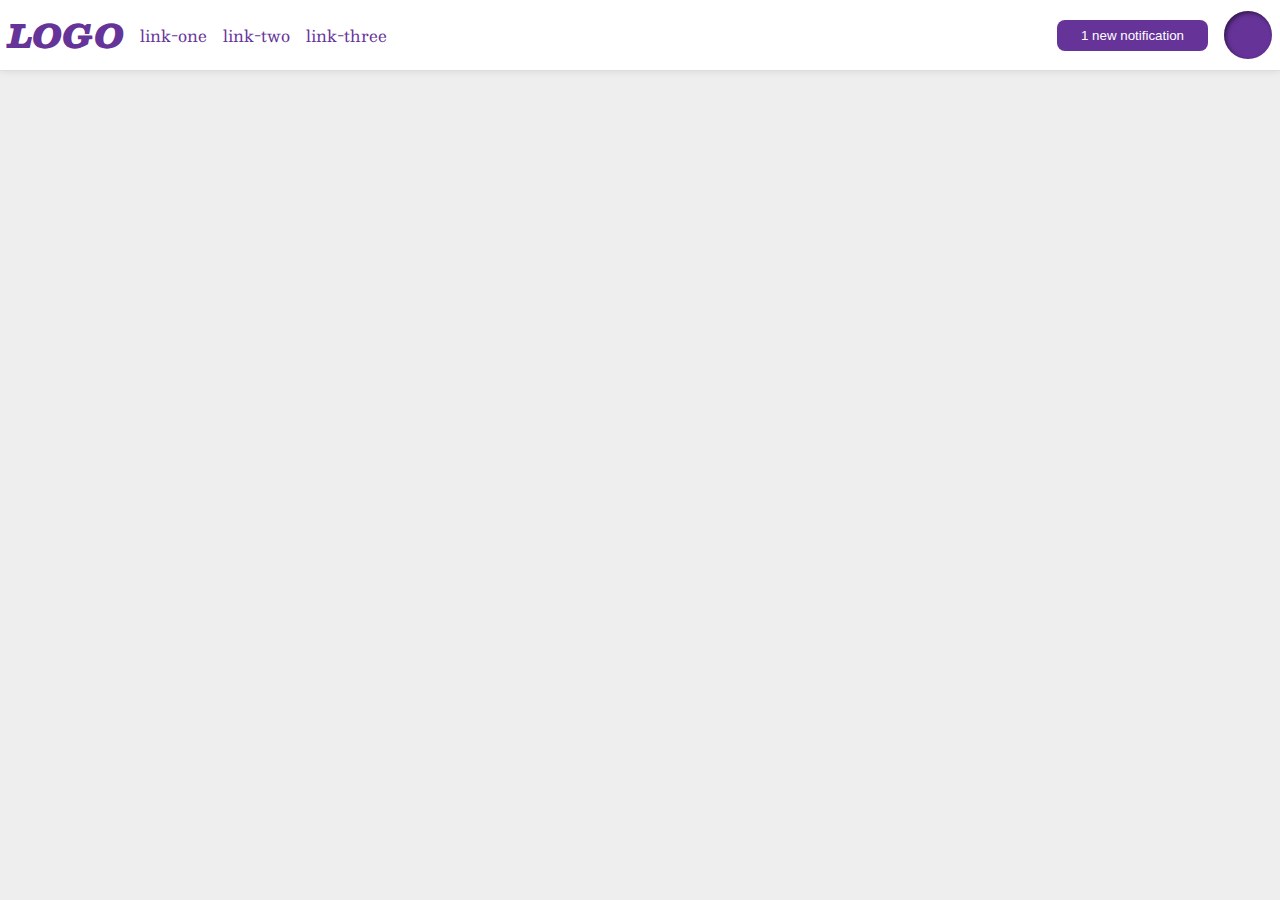
<file: flex/03-flex-header-2/index.html>
<!DOCTYPE html>
<html lang="en">
  <head>
    <meta charset="UTF-8">
    <meta http-equiv="X-UA-Compatible" content="IE=edge">
    <meta name="viewport" content="width=device-width, initial-scale=1.0">
    <title>Flex Header 2</title>
    <link rel="stylesheet" href="style.css">
  </head>
  <body>
    <div class="header">
      <div class="left">
        <div class="logo">
          LOGO
        </div>
        <ul class="links">
          <li><a href="google.com">link-one</a></li>
          <li><a href="google.com">link-two</a></li>
          <li><a href="google.com">link-three</a></li>
        </ul>
    </div>
      <div class="right">
          <button class="notifications">
            1 new notification
          </button>
          <div class="profile-image"></div>
      </div>
    </div>
  </body>
</html>
</file>
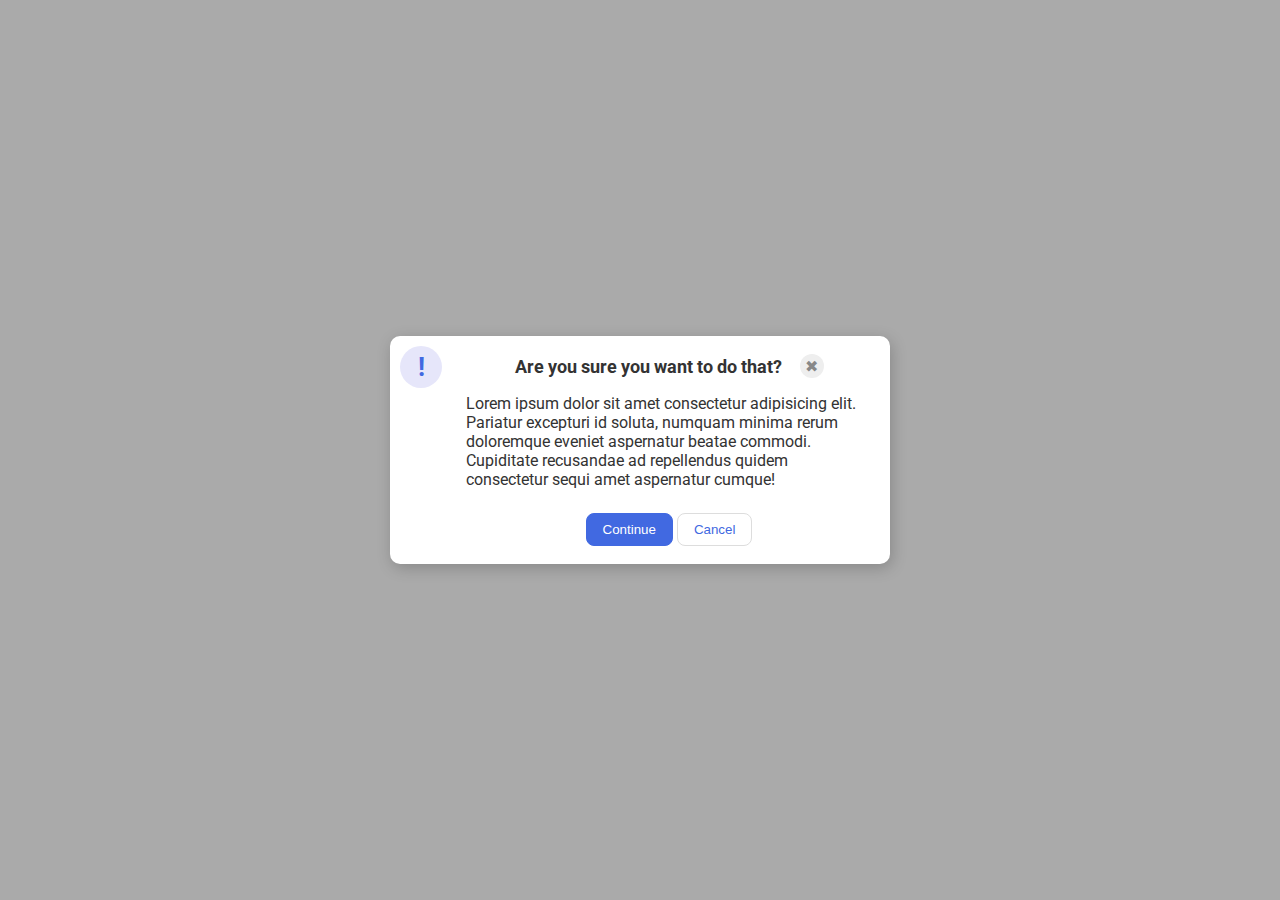
<file: flex/05-flex-modal/index.html>
<!DOCTYPE html>
<html lang="en">
  <head>
    <meta charset="UTF-8">
    <meta http-equiv="X-UA-Compatible" content="IE=edge">
    <meta name="viewport" content="width=device-width, initial-scale=1.0">
    <link rel="stylesheet" href="style.css">
    <title>Modal</title>
  </head>
  <body>
    <div class="modal">
      <div class="icon">!</div>

      <div class="container">
         
            <div class="header">Are you sure you want to do that?
            <div class="close-button">✖</div>
            </div>
       
        <div class="text">Lorem ipsum dolor sit amet consectetur adipisicing elit. Pariatur excepturi id soluta, numquam minima rerum doloremque eveniet aspernatur beatae commodi. Cupiditate recusandae ad repellendus quidem consectetur sequi amet aspernatur cumque!</div>

        <div class="bottom">        
          <button class="continue">Continue</button>
          <button class="cancel">Cancel</button>
        </div>
      </div>
    </div>
  </body>
</html>
</file>
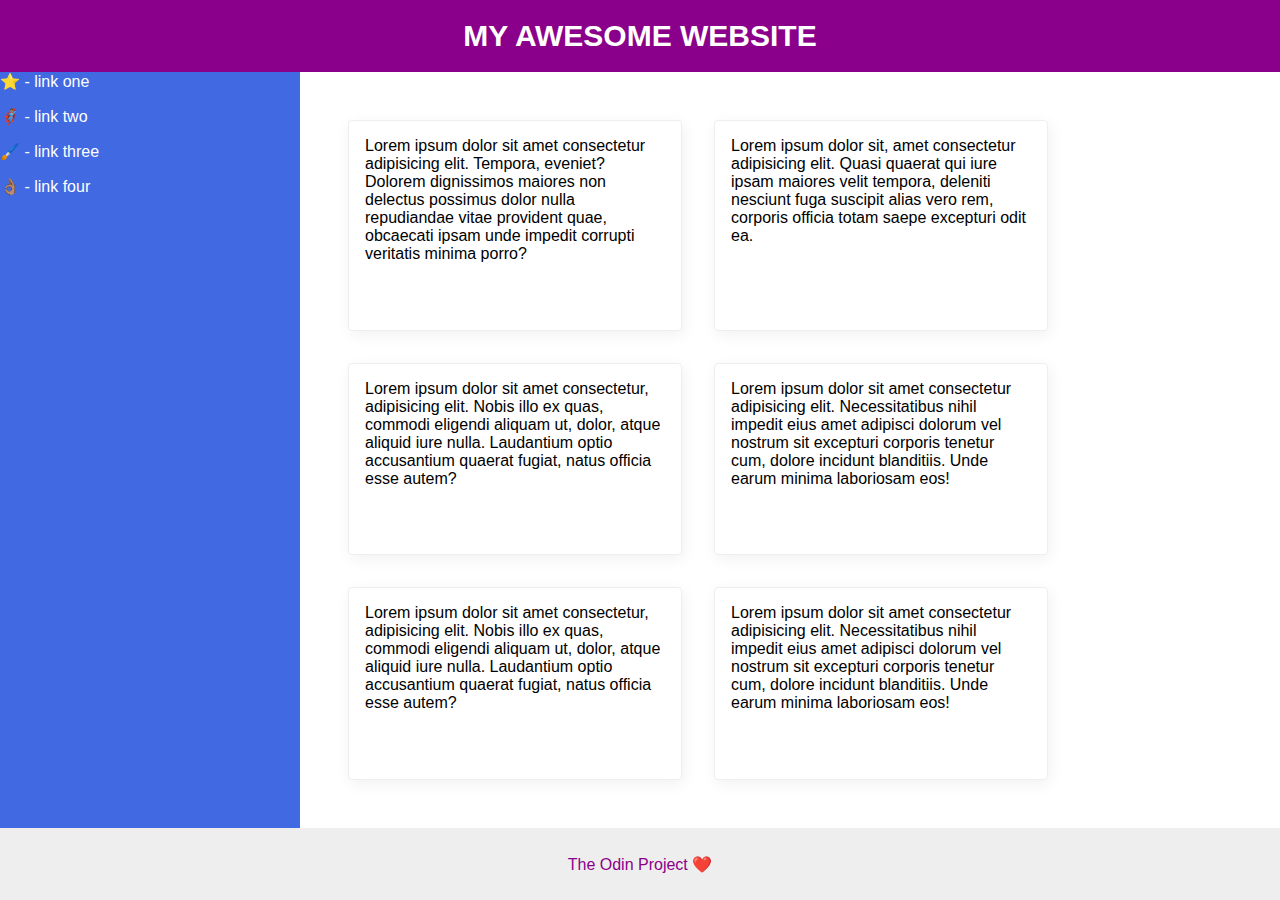
<file: flex/07-flex-layout-2/index.html>
<!DOCTYPE html>
<html lang="en">
  <head>
    <meta charset="UTF-8">
    <meta http-equiv="X-UA-Compatible" content="IE=edge">
    <meta name="viewport" content="width=device-width, initial-scale=1.0">
    <title>The Holy Grail</title>
    <link rel="stylesheet" href="style.css">
  </head>
  <body>
    <div class="header">
      MY AWESOME WEBSITE
    </div>
    
    <div class="main">

      <div class="sidebar">
        <ul>
          <li><a href="#">⭐ - link one</a></li>
          <li><a href="#">🦸🏽‍♂️ - link two</a></li>
          <li><a href="#">🖌️ - link three</a></li>
          <li><a href="#">👌🏽 - link four</a></li>
        </ul>
      </div>

      <div class="mainbar">
        <div class="card">Lorem ipsum dolor sit amet consectetur adipisicing elit. Tempora, eveniet? Dolorem dignissimos maiores non delectus possimus dolor nulla repudiandae vitae provident quae, obcaecati ipsam unde impedit corrupti veritatis minima porro?</div>
        <div class="card">Lorem ipsum dolor sit, amet consectetur adipisicing elit. Quasi quaerat qui iure ipsam maiores velit tempora, deleniti nesciunt fuga suscipit alias vero rem, corporis officia totam saepe excepturi odit ea.</div>
        <div class="card">Lorem ipsum dolor sit amet consectetur, adipisicing elit. Nobis illo ex quas, commodi eligendi aliquam ut, dolor, atque aliquid iure nulla. Laudantium optio accusantium quaerat fugiat, natus officia esse autem?</div>
        <div class="card">Lorem ipsum dolor sit amet consectetur adipisicing elit. Necessitatibus nihil impedit eius amet adipisci dolorum vel nostrum sit excepturi corporis tenetur cum, dolore incidunt blanditiis. Unde earum minima laboriosam eos!</div>
        <div class="card">Lorem ipsum dolor sit amet consectetur, adipisicing elit. Nobis illo ex quas, commodi eligendi aliquam ut, dolor, atque aliquid iure nulla. Laudantium optio accusantium quaerat fugiat, natus officia esse autem?</div>
        <div class="card">Lorem ipsum dolor sit amet consectetur adipisicing elit. Necessitatibus nihil impedit eius amet adipisci dolorum vel nostrum sit excepturi corporis tenetur cum, dolore incidunt blanditiis. Unde earum minima laboriosam eos!</div>
      </div>  
    </div>
    <div class="footer">
      The Odin Project ❤️
    </div>
  </body>
</html>
</file>
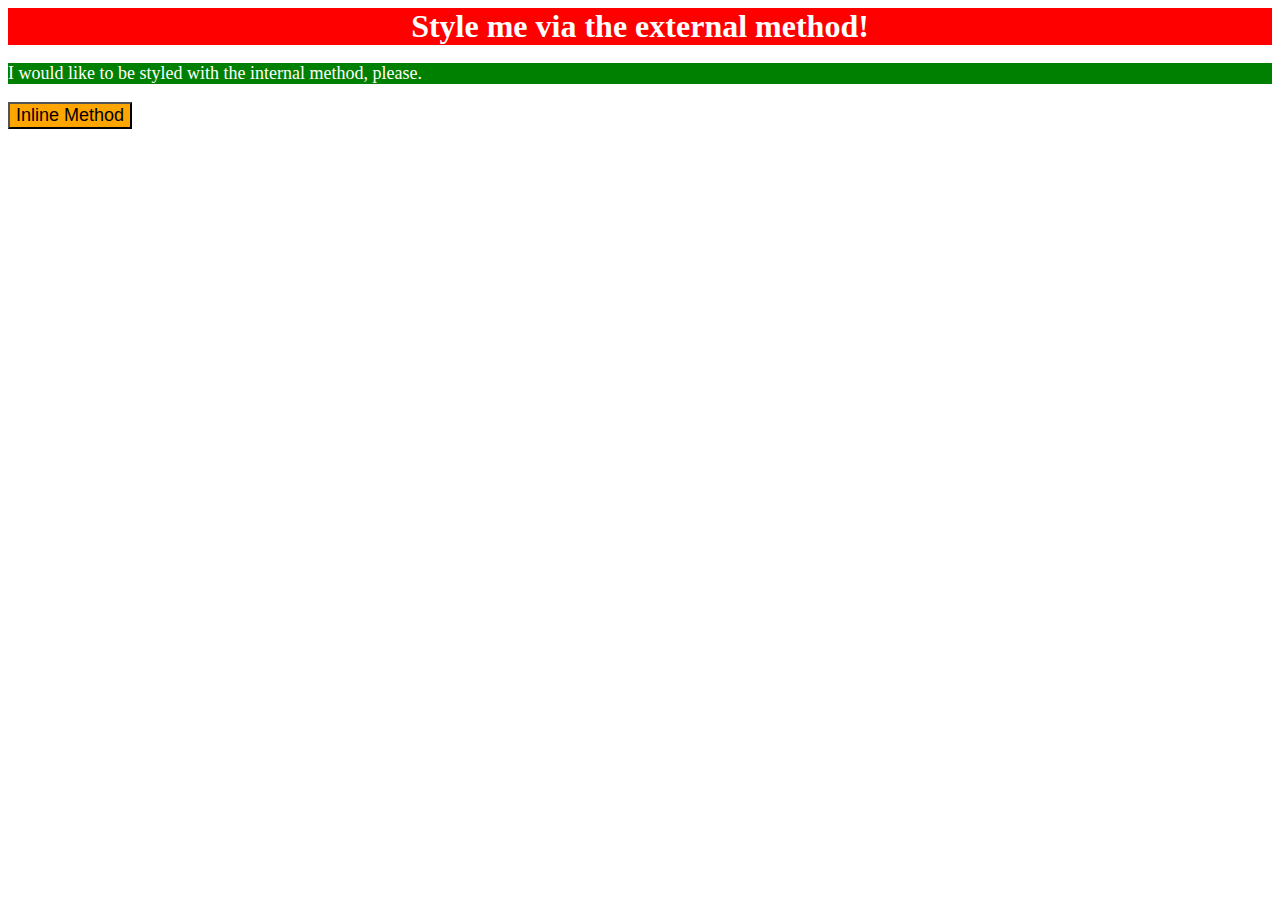
<file: foundations/01-css-methods/index.html>
<!DOCTYPE html>
<html lang="en">
  <head>
    <meta charset="UTF-8">
    <meta http-equiv="X-UA-Compatible" content="IE=edge">
    <meta name="viewport" content="width=device-width, initial-scale=1.0">
    <title>Methods for Adding CSS</title>
    <link rel="stylesheet" href="style.css">
    <style>
      p {
        background-color: green;
        color: white;
        font-size: 18px;

      }
    </style>
  </head>
  <body>
    <div>Style me via the external method!</div>
    <p>I would like to be styled with the internal method, please.</p>
    <button style="background-color: orange; font-size: 18px;">Inline Method</button>
  </body>
</html>
</file>
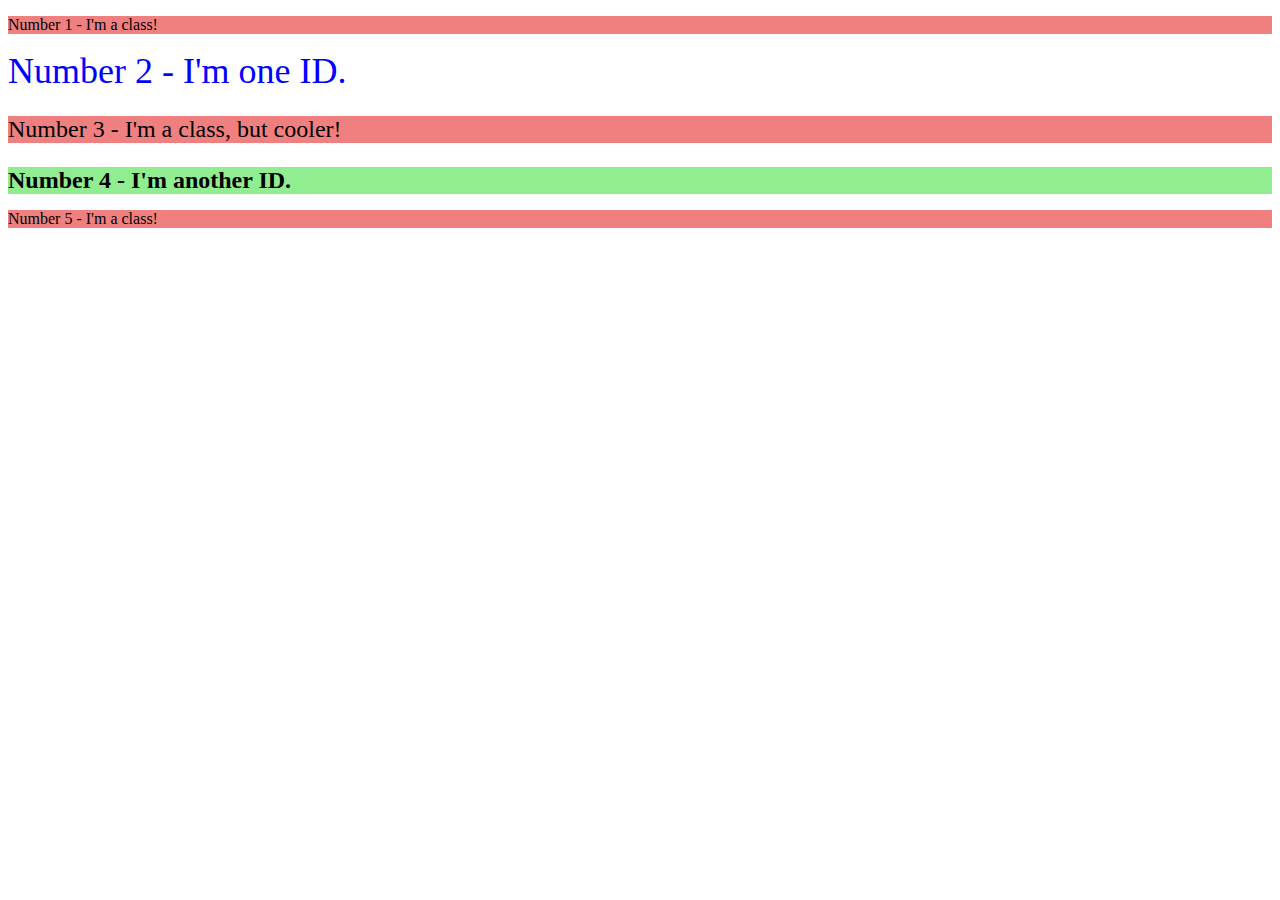
<file: foundations/02-class-id-selectors/index.html>
<!DOCTYPE html>
<html lang="en">
  <head>
    <meta charset="UTF-8">
    <meta http-equiv="X-UA-Compatible" content="IE=edge">
    <meta name="viewport" content="width=device-width, initial-scale=1.0">
    <title>Class and ID Selectors</title>
    <link rel="stylesheet" href="style.css">
  </head>
  <body>
    <p class="gen">Number 1 - I'm a class!</p>
    <div class="second">Number 2 - I'm one ID.</div>
    <p class="third gen">Number 3 - I'm a class, but cooler!</p>
    <div class="fourth">Number 4 - I'm another ID.</div>
    <p class="gen">Number 5 - I'm a class!</p>
  </body>
</html>
</file>
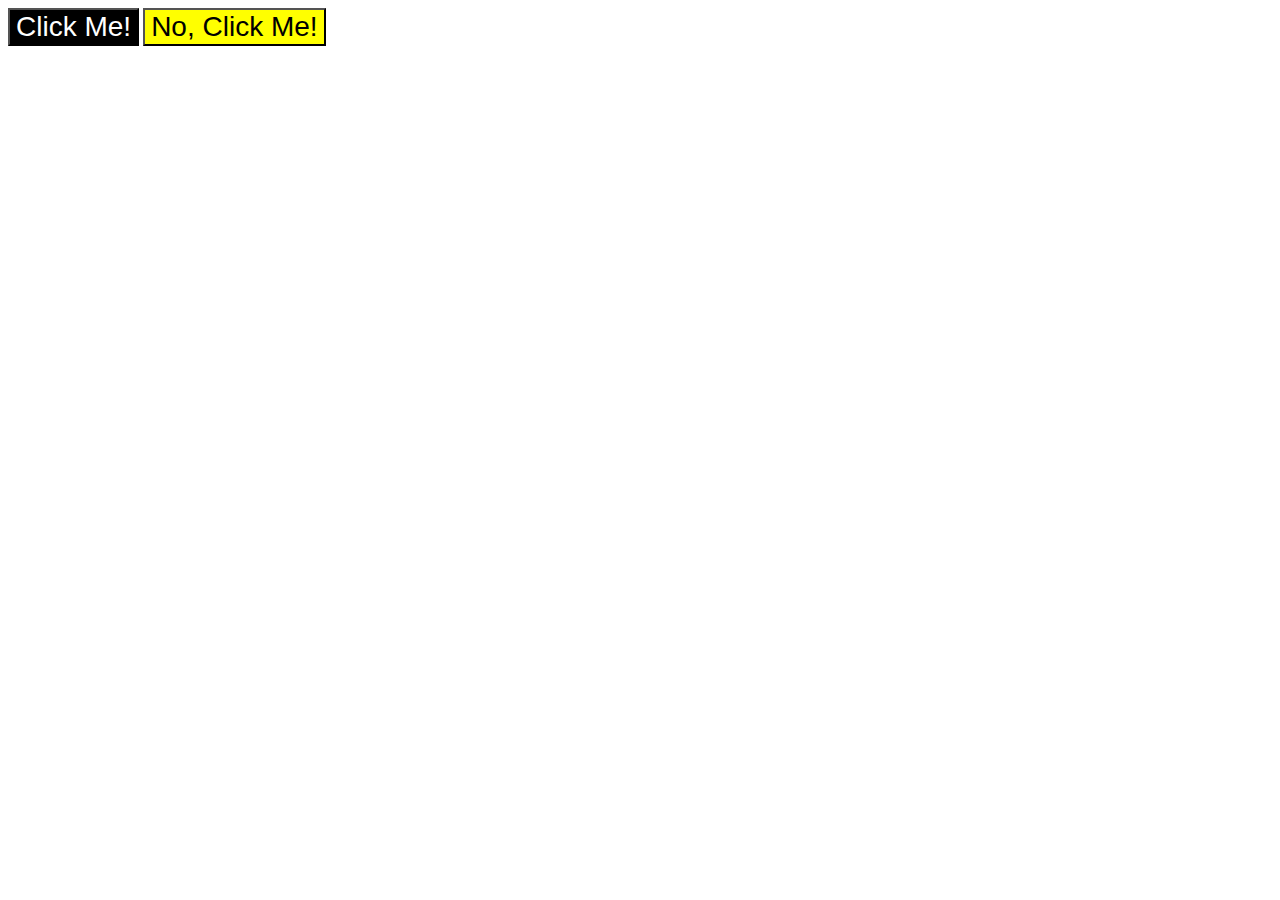
<file: foundations/03-grouping-selectors/index.html>
<!DOCTYPE html>
<html lang="en">
  <head>
    <meta charset="UTF-8">
    <meta http-equiv="X-UA-Compatible" content="IE=edge">
    <meta name="viewport" content="width=device-width, initial-scale=1.0">
    <title>Grouping Selectors</title>
    <link rel="stylesheet" href="style.css">
  </head>
  <body>
    <button class="first-btn">Click Me!</button>
    <button class="second-btn">No, Click Me!</button>
  </body>
</html>
</file>
<file: flex/03-flex-header-2/style.css>
/* this is some magical font-importing.  
you'll learn about it later. */
@import url('https://fonts.googleapis.com/css2?family=Besley:ital,wght@0,400;1,900&display=swap');

body {
  margin: 0;
  background: #eee;
  font-family: Besley, serif;
}

.header {
  background: white;
  border-bottom: 1px solid #ddd;
  box-shadow: 0 0 8px rgba(0,0,0,.1);
}

.profile-image {
  background: rebeccapurple;
  box-shadow: inset 2px 2px 4px rgba(0,0,0,.5);
  border-radius: 50%;
  width: 48px;
  height:  48px;
}

.logo {
  color: rebeccapurple;
  font-size: 32px;
  font-weight: 900;
  font-style: italic;
}

button {
  border: none;
  border-radius: 8px;
  background: rebeccapurple;
  color: white;
  padding: 8px 24px;
}

a {
  /* this removes the line under our links */
  text-decoration: none;
  color: rebeccapurple;
}

ul {
  list-style-type: none;
}

/* SOLUTION */

.header {
  display: flex;
  justify-content: space-between;
  padding: 8px;
}

ul {
  display: flex;
  margin: 0;
  padding: 0;
  gap: 16px;
}

.left, .right {
  display: flex;
  align-items: center;
  gap: 16px;
}
</file>
<file: flex/05-flex-modal/style.css>
@import url('https://fonts.googleapis.com/css2?family=Roboto:wght@400;700&display=swap');

html, body {
  height: 100%;
}

body {
  font-family: Roboto, sans-serif;
  margin: 0;
  background: #aaa;
  color: #333;
  /* I'll give you this one for free lol */
  display: flex;
  align-items: center;
  justify-content: center;
}

.modal {
  background: white;
  width: 480px;
  border-radius: 10px;
  box-shadow: 2px 4px 16px rgba(0,0,0,.2);
}

.icon {
  color: royalblue;
  font-size: 26px;
  font-weight: 700;
  background: lavender;
  width: 42px;
  height: 42px;
  border-radius: 50%;
  display: flex;
  align-items: center;
  justify-content: center;
}

.close-button {
  background: #eee;
  border-radius: 50%;
  color: #888;
  font-weight: 400;
  font-size: 16px;
  height: 24px;
  width: 24px;
  display: flex;
  align-items: center;
  justify-content: center;
}

button {
  padding: 8px 16px;
  border-radius: 8px;
}

button.continue {
  background: royalblue;
  border: 1px solid royalblue;
  color: white;
}

button.cancel {
  background: white;
  border: 1px solid #ddd;
  color: royalblue;
}

/**aefdyg*/
.modal {
  display: flex;
  gap: 16px;
  padding: 10px;
}
.container {
  display: flex;
  flex-direction: column;
  align-items: center;
  justify-content: center;
  gap: 8px;
  padding: 8px;
  flex: 1;
 
}
/
.bottom,.top {
  
  gap: 8px;
  flex: 1;

}
.icon {
  flex-shrink: 0;
}

.header {
  display: flex;
  align-items: center;
  justify-content: space-between;
  font-size: 18px;
  font-weight: 700;
  margin-bottom: 8px;
  gap:18px;
}
.text {
  margin-bottom: 16px;
}
</file>
<file: flex/07-flex-layout-2/style.css>
body {
  font-family: -apple-system, BlinkMacSystemFont, 'Segoe UI', Roboto, Oxygen, Ubuntu, Cantarell, 'Open Sans', 'Helvetica Neue', sans-serif;
  margin: 0;
  min-height: 100vh;
}

.header {
  height: 72px;
  background: darkmagenta;
  color: white;
}

.footer {
  height: 72px;
  background: #eee;
  color: darkmagenta;
}

.sidebar {
  width: 300px;
  background: royalblue;
}

.card {
  border: 1px solid #eee;
  box-shadow: 2px 4px 16px rgba(0,0,0,.06);
  border-radius: 4px;
}

/* My code */

body {
  display: flex;
  flex-direction: column;
  
}

.header {
  font-size: 30px;
  justify-content: center;
  align-items: center;
  display: flex;
  font-weight: 900;
  
}

.sidebar {
  flex-shrink: 0;
  padding: 0;
}

ul {
  list-style: none;
  padding: 0;
  margin: 0;
 
}
a {
  text-decoration: none;
  color: #fff;
}

.main {
  display: flex;
  flex: 1;
  
  
}
li {
  margin-bottom: 16px;
}

.mainbar {
  display: flex;
  padding: 32px;
  
  flex-wrap: wrap;
  
 
}
.card {
  
  padding: 16px;
  margin: 16px;
  width: 300px;
  
  
 
}



.footer {
  display: flex;
  justify-content: center;
  align-items: center;
}
</file>
<file: foundations/01-css-methods/style.css>
div {
    background-color: red;
    color: white;
    font-size: 32px;
    text-align: center;
    font-weight: 700;
}
</file>
<file: foundations/02-class-id-selectors/style.css>
.gen {
    background-color: lightcoral;
    font-family: verdana "DejaVu Sans" sans-serif;
}
.second {
    color: blue;
    font-size: 36px;

}
 .third{
    font-size: 24px;
    
}
.fourth {
    background-color: lightgreen;
    font-size: 24px;
    font-weight: bold;
    
}
</file>
<file: foundations/03-grouping-selectors/style.css>
.first-btn, .second-btn {
    font-size: 28px;
    font-family: Hevetica 'Times New Roman' sans-serif;
}

.first-btn {
    background-color: black;
    color: white;
}

.second-btn {
    background-color: yellow;
}
</file>
